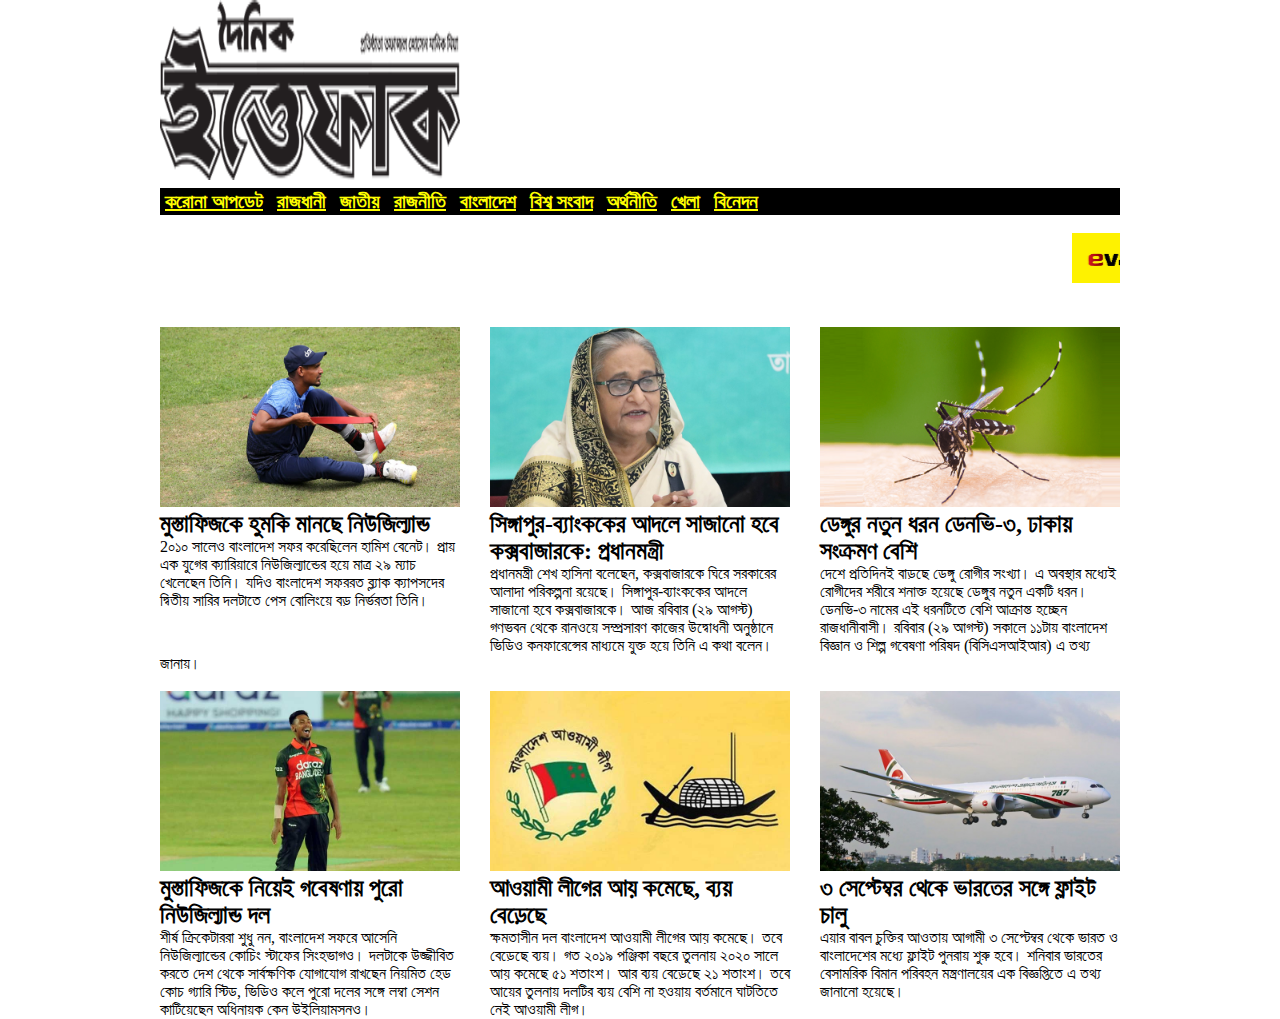
<file: index.html>
<!DOCTYPE html>
<html lang="en">
<head>
    <meta charset="UTF-8">
    <title>News pepar logo</title>
    <link rel="stylesheet" href="style.css">
</head>
<body>
     
    <header>
	<h1> <img src="img/logo.png"/></h1>
    <div class="nav">
        <ul>
            <li><a href="#">করোনা আপডেট</a> </li>
            <li><a href="#">রাজধানী</a> </li>
            <li><a href="#">জাতীয়</a> </li>
            <li><a href="#">রাজনীতি</a></li>
            <li><a href="#">বাংলাদেশ</a> </li>
            <li><a href="#">বিশ্ব সংবাদ</a> </li>
            <li><a href="#">অর্থনীতি</a> </li>
            <li><a href="#">খেলা </a> </li>
            <li><a href="#">বিনেদন</a> </li>
        </ul>
</div><br />
		<marquee>
			<img src="img/ev.png" alt="" />
			<img src="img/ml.jpg" alt="" />
			<img src="img/up.jpg" alt="" />
			<img src="img/ev.png" alt="" />
			<img src="img/ml.jpg" alt="" />
			<img src="img/up.jpg" alt="" />
		</marquee>
</header><br /> <br />
		<div class="wrapper">
		<div class="box">
		<img src="img/the fiz.jpg" alt="" />
		<h2>মুস্তাফিজকে হুমকি মানছে নিউজিল্যান্ড</h2>
		<p>2০১০ সালেও বাংলাদেশ সফর করেছিলেন হামিশ বেনেট। প্রায় এক যুগের ক্যারিয়ারে নিউজিল্যান্ডের হয়ে মাত্র ২৯ ম্যাচ খেলেছেন তিনি। যদিও বাংলাদেশ সফররত ব্ল্যাক ক্যাপসদের দ্বিতীয় সারির দলটাতে পেস বোলিংয়ে বড় নির্ভরতা তিনি।</p>
		</div>
		
		<div class="box">
		<img src="img/hasina.jpg" alt="" />
		<h2>সিঙ্গাপুর-ব্যাংককের আদলে সাজানো হবে কক্সবাজারকে: প্রধানমন্ত্রী
</h2>
		<p>প্রধানমন্ত্রী শেখ হাসিনা বলেছেন, কক্সবাজারকে ঘিরে সরকারের আলাদা পরিকল্পনা রয়েছে। সিঙ্গাপুর-ব্যাংককের আদলে সাজানো হবে কক্সবাজারকে। আজ রবিবার (২৯ আগস্ট) গণভবন থেকে রানওয়ে সম্প্রসারণ কাজের উদ্বোধনী অনুষ্ঠানে ভিডিও কনফারেন্সের মাধ্যমে যুক্ত হয়ে তিনি এ কথা বলেন।</p>
		</div>
		<div class="box3">
		<img src="img/mosa.jpg" alt="" />
		<h2>ডেঙ্গুর নতুন ধরন ডেনভি-৩, ঢাকায় সংক্রমণ বেশি</h2>
		<p>দেশে প্রতিদিনই বাড়ছে ডেঙ্গু রোগীর সংখ্যা। এ অবস্থার মধ্যেই রোগীদের শরীরে শনাক্ত হয়েছে ডেঙ্গুর নতুন একটি ধরন। ডেনভি-৩ নামের এই ধরনটিতে বেশি আক্রান্ত হচ্ছেন রাজধানীবাসী। রবিবার (২৯ আগস্ট) সকালে ১১টায় বাংলাদেশ বিজ্ঞান ও শিল্প গবেষণা পরিষদ (বিসিএসআইআর) এ তথ্য জানায়।</p>
		</div></div><br />
		<div class="wrapper">
		<div class="box">
		<img src="img/mustafiz.jpg" alt="" />
		<h2>মুস্তাফিজকে নিয়েই গবেষণায় পুরো নিউজিল্যান্ড দল</h2>
		<p>শীর্ষ ক্রিকেটাররা শুধু নন, বাংলাদেশ সফরে আসেনি নিউজিল্যান্ডের কোচিং স্টাফের সিংহভাগও। দলটাকে উজ্জীবিত করতে দেশ থেকে সার্বক্ষণিক যোগাযোগ রাখছেন নিয়মিত হেড কোচ গ্যারি স্টিড, ভিডিও কলে পুরো দলের সঙ্গে লম্বা সেশন কাটিয়েছেন অধিনায়ক কেন উইলিয়ামসনও।</p>
		</div>
		
		<div class="box">
		<img src="img/nowka.jpg" alt="" />
		<h2>আওয়ামী লীগের আয় কমেছে, ব্যয় বেড়েছে</h2>
		<p>ক্ষমতাসীন দল বাংলাদেশ আওয়ামী লীগের আয় কমেছে। তবে বেড়েছে ব্যয়। গত ২০১৯ পঞ্জিকা বছরে তুলনায় ২০২০ সালে আয় কমেছে ৫১ শতাংশ। আর ব্যয় বেড়েছে ২১ শতাংশ। তবে আয়ের তুলনায় দলটির ব্যয় বেশি না হওয়ায় বর্তমানে ঘাটতিতে নেই আওয়ামী লীগ।</p>
		</div>
		<div class="box3">
		<img src="img/biman.jpg" alt="" />
		<h2>৩ সেপ্টেম্বর থেকে ভারতের সঙ্গে ফ্লাইট চালু</h2>
		<p>এয়ার বাবল চুক্তির আওতায় আগামী ৩ সেপ্টেম্বর থেকে ভারত ও বাংলাদেশের মধ্যে ফ্লাইট পুনরায় শুরু হবে। শনিবার ভারতের বেসামরিক বিমান পরিবহন মন্ত্রণালয়ের এক বিজ্ঞপ্তিতে এ তথ্য জানানো হয়েছে।</p>
		</div></div><br />
		

</body>
</html>
</file>
<file: style.css>
*{
	padding:0;
	margin:0;
}
header {
	width: 960px;
	height: auto;
	margin: 0 auto;
}
.nav {
	width:960px;
	height:auto;
	background:#000;
}
.nav ul li {
	list-style:none;
	display:inline-block;
}
.nav ul li a{
	display:block;
	padding:2px 5px;
	font-size:20px;
	font-weight:bold;
	color:yellow;
	text-transform:uppercase;
text-decoration:non
}
img{
	width:300px;
	height:180px;
}
.wrapper{
	width:960px;
	margin:0 auto;
}
.box {
	width:300px;
	float:left;
	margin-right:30px;
}
.box3 {
	margin-right:0;
}
marquee img{
	width:100px;
	height:50px;
}
</file>
